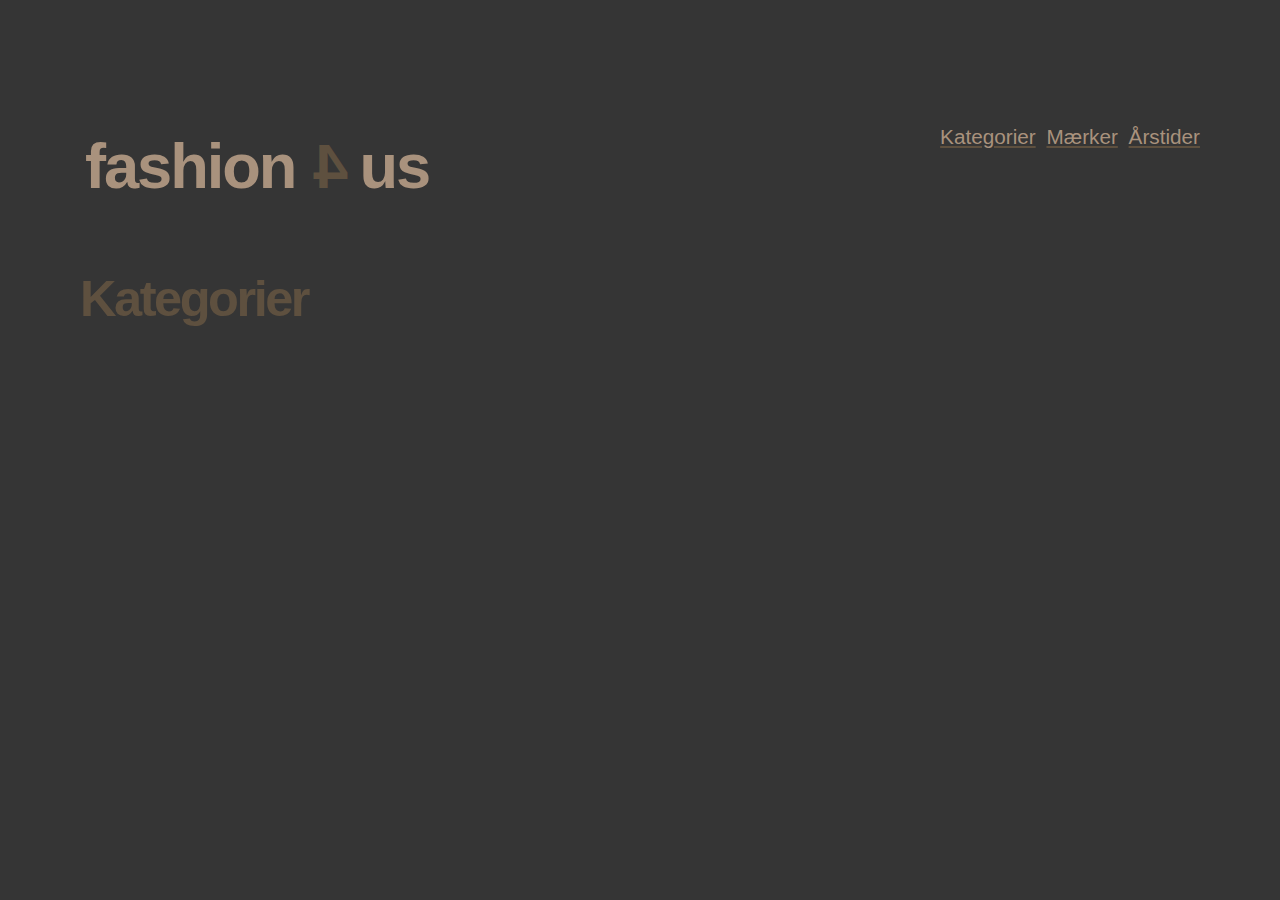
<file: kategori.html>
<!DOCTYPE html>
<html lang="da">

<head>
    <meta name="robots" content="noindex">
    <meta charset="UTF-8">
    <meta name="viewport" content="width=device-width, initial-scale=1.0">
    <title>Kategori</title>
    <link rel="stylesheet" href="style.css">
    <link rel="stylesheet" href="layout.css">
</head>

<body class="kategori">
    <header class="mainNav">
        <a href="index.html">
            <h1>Fashion
                <span>4</span>
                Us
            </h1>
        </a>
        <nav>
            <a href="#">Kategorier</a>
            <a href="kategori.html">Mærker</a>
            <a href="#">Årstider</a>
        </nav>
    </header>

    <main>
        <h2>Kategorier</h2>
        <section class="kategoriliste">
        </section>

        <template id="kategoritemplate">
            <a href="produktliste.html">Her kommer kategorier</a>
        </template>

    </main>

    <footer></footer>
    <script src="javascript/kategori.js"></script>

</body>

</html>
</file>
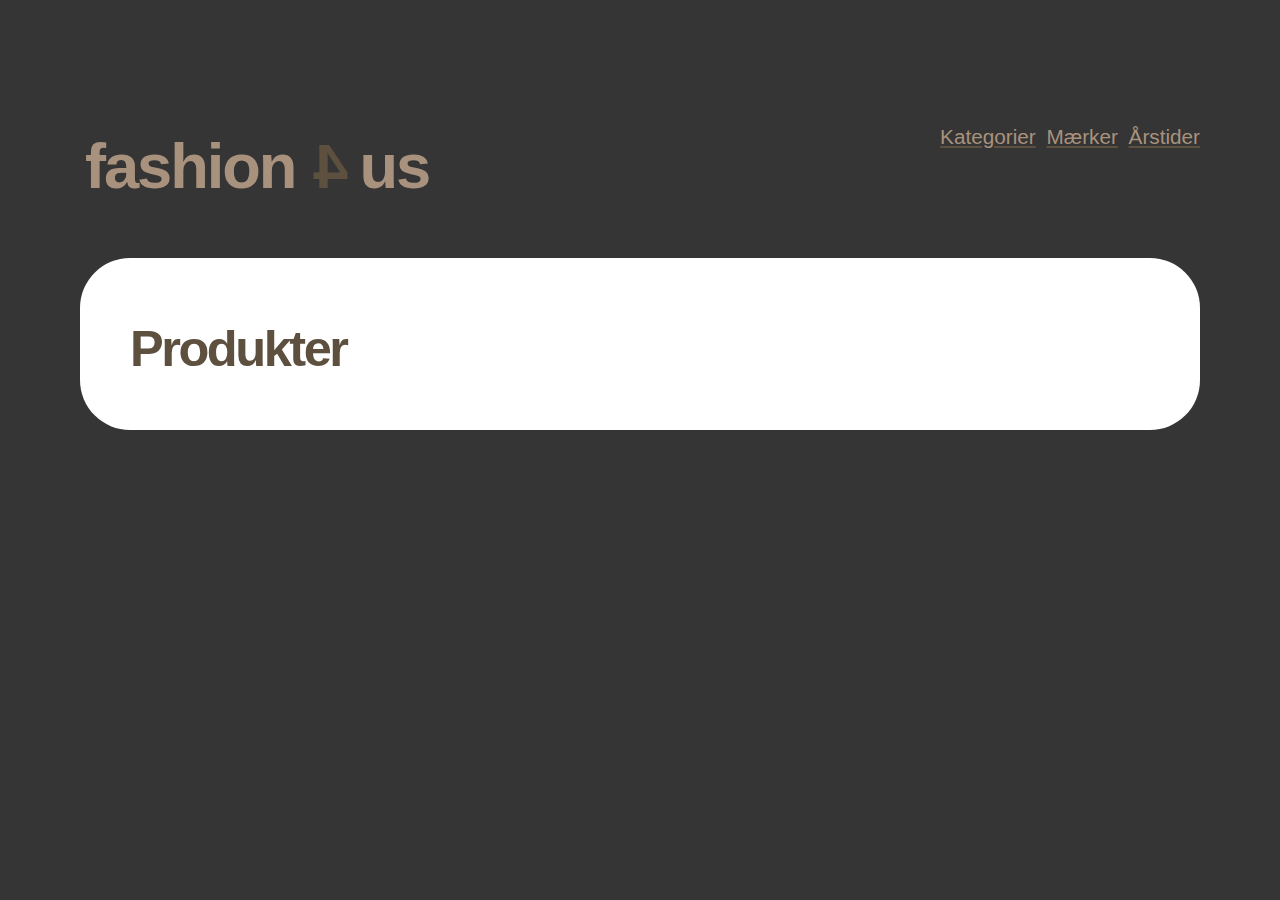
<file: produktliste.html>
<!DOCTYPE html>
<html lang="da">

<head>
    <meta name="robots" content="noindex">
    <meta charset="UTF-8">
    <meta name="viewport" content="width=device-width, initial-scale=1.0">
    <title>Produktliste</title>
    <link rel="stylesheet" href="style.css">
    <link rel="stylesheet" href="layout.css">
</head>

<body class="produktliste">
    <header class="mainNav">
        <a href="index.html">
            <h1>Fashion
                <span>4</span>
                Us
            </h1>
        </a>
        <nav>
            <a href="kategori.html">Kategorier</a>
            <a href="#">Mærker</a>
            <a href="#">Årstider</a>
        </nav>
    </header>

    <main>
        <h2>Produkter</h2>
        <template id="lilleproduktTemplate">
            <article class="lilleprodukt">
                <img src="https://kea-alt-del.dk/t7/images/webp/640/1163.webp"
                    alt="Sahara Team India Fanwear Round Neck Jersey">
                <h3>Sahara Team India Fanwear Round Neck Jersey</h3>
                <p class="skjult"><span class="koen">Herre</span> <span class="overdel">| Tshirts </span> <span
                        class="brand">| Nike</span></p>
                <p class="pris">
                    <span>Nuv. pris</span>
                    DKK 895,-
                </p>
                <a class="se-mere" href="produkt.html">Se mere</a>
            </article>
        </template>

    </main>

    <footer></footer>

    <script src="javascript/produktliste.js"></script>
</body>

</html>
</file>
<file: layout.css>
* {
  box-sizing: border-box;
}

html {
  font-size: calc(18px + ((100vw - 600px) / 250));
  font-family: -apple-system, BlinkMacSystemFont, "avenir next", avenir, "helvetica neue", helvetica, ubuntu, roboto, noto, "segoe ui", arial, sans-serif;
}

body {
  margin: 0;
  background-color: white;
  overflow-x: hidden;
}

img {
  width: 100%;
  height: auto;
  display: block;
}

/*MOBIL*/
@media (min-width: 700px) {
  h1 {
    font-size: 3.052rem;
    letter-spacing: -0.1rem;
    line-height: 1;
  }

  h1,
  h2,
  h3,
  h4,
  h5,
  h6 {
    margin-bottom: 1rem;
    margin-top: 1em;
    font-weight: bold;
  }

  body {
    padding: 0;
    margin: calc((100vh / 25) * 1.563) calc((100vw / 25) * 1.563);
    font-weight: 400;
    line-height: 1.563;
    color: black;
    background-color: #353535;
  }

  a {
    color: inherit;
    text-decoration: underline;
    text-decoration-color: #5e503f;
    border-radius: 5px;
    text-underline-offset: 2px;
    text-decoration-thickness: 2px;
    margin-left: 5px;
    padding-top: 15px;
  }

  a:hover {
    background-color: transparent;
  }

  ol,
  ul {
    padding-left: 0;
    margin-top: 30px;
    margin-bottom: 1.563rem;
    font-size: 50px;
  }

  ol {
    list-style: decimal outside;
  }

  h3 {
    font-size: 1.953rem;
    letter-spacing: -0.02rem;
    line-height: 1.2;
  }

  h1,
  h2,
  h3,
  h4,
  h5,
  h6 {
    margin-bottom: 1rem;
    margin-top: 1em;
    font-weight: bold;
  }

  p {
    margin: 5px;
    font-family: "Gill Sans", "Gill Sans MT", Calibri, "Trebuchet MS", sans-serif;
  }

  label {
    font-weight: bold;
    display: flex;
    margin-top: 20px;
    flex-direction: row;
  }

  label select {
    padding: 0.5rem;
    font-size: 1rem;
    border: 2px solid white;
    border-radius: 10px;
    color: #5e503f;
    height: 2.5rem;
    background-color: white;
    background-size: 1rem;
    background-position: center right 0.5rem;
  }

  input[type="submit"],
  input[type="reset"],
  input[type="button"],
  button {
    cursor: pointer;
    padding: 0.5rem 1.25rem;
    font-size: 1rem;
    border-radius: 10px;
    font-weight: bold;
    margin-bottom: 1rem;
    display: inline-block;
    line-height: initial;
    transition: background-color 200ms ease-in-out, border 200ms ease-in-out, transform 200ms ease-in-out;
  }

  button {
    padding: 0.5rem 1.25rem;
    font-size: 1rem;
    border-radius: 10px;
    background-color: white;
    border: 2px solid white;
    color: #5e503f;
    font-weight: bold;
  }

  h2 {
    font-size: 2.441rem;
    letter-spacing: -0.12rem;
    line-height: 1.2;
  }

  .info {
    order: 0;
    padding: 40px;
    background-color: #5e503f;
    color: white;
    border-radius: 10px;
    font-family: "Trebuchet MS", "Lucida Sans Unicode", "Lucida Grande", "Lucida Sans", Arial, sans-serif;
  }

  dt {
    font-weight: 700;
    padding: 10px;
    text-decoration: underline;
  }
}
</file>
<file: style.css>
/*CSS RESET*/
* {
  box-sizing: border-box;
}

body {
  margin: 0;
  background-color: white;
  overflow-x: hidden;
}

img {
  width: 100%;
  height: auto;
  display: block;
}

/*MOBIL*/
@media (min-width: 700px) {
  /*HEADER*/
  .mainNav {
    display: flex;
    align-items: center;
    justify-content: space-between;
    flex-direction: row;
  }

  .mainNav h1 {
    margin-right: left;
  }

  .mainNav h1 span {
    display: inline-block;
    transform: scaleX(-1) translateX(-0.2rem);
    color: #5e503f;
  }

  .mainNav > a {
    display: block;
    text-decoration: none;
    color: #a9927d;
    text-transform: lowercase;
  }

  nav {
    color: #a9927d;
  }

  .headertekst a h1 {
    position: absolute;
    transform: translate(50%, 120%);
    color: #a9927d;
    /* background-color: white; */
    font-size: 120px;
    border-radius: 0%;
    padding: 30px;
    text-transform: lowercase;
  }

  .mainNav .headerbillede img {
    position: absolute;
    top: 0;
    left: 0;
    width: 100%;
    height: 100%;
    z-index: -1;
    object-fit: cover;
  }

  ul {
    position: absolute;
    top: 50%;
    left: 50%;
    transform: translate(-42%, -60%);
    font-size: 35px;
    list-style-type: none;
    display: flex;
    flex-direction: row;
    gap: 30px;
    padding-top: 390px;
    margin-left: -40px;
    text-transform: uppercase;
    justify-content: space-between;
    flex-direction: row;
  }

  ul .link {
    color: white;
  }

  /*MAIN*/
  .produktliste main {
    display: grid;
    grid-template-columns: repeat(auto-fill, minmax(150px, 250px));
    gap: 29px;
    background-color: white;
    padding: 10px;
    padding-left: 50px;
    align-self: center;
    padding-bottom: 30px;
    border-radius: 50px;
    margin-top: 40px;
  }

  .produktliste main h2 {
    grid-column: 1/-1;
    color: #5e503f;
  }

  main h2 {
    color: #5e503f;
  }

  .info h2 {
    color: white;
  }

  .kategoriliste {
    display: grid;
    grid-template-columns: repeat(3, 1fr);
    gap: 1em;
    margin-top: 80px;
    font-family: "Gill Sans", "Gill Sans MT", Calibri, "Trebuchet MS", sans-serif;
  }

  .kategoriliste a {
    text-decoration: none;
    padding: 40px;
    color: white;
    background-color: #5e503f;
    text-align: center;
    border-radius: 20px;
    font-size: 25px;
    text-transform: uppercase;
  }

  .produktliste article .lilleprodukt_udsolgt > * {
    margin: 0;
    font-size: 0.9rem;
  }

  .produktliste .lilleprodukt_tilbud .tilbud {
    display: flex;
    justify-content: space-between;
    flex-direction: row;
  }

  .produktliste article h3 {
    font-size: 20px;
    flex-grow: 3;
    font-family: "Gill Sans", "Gill Sans MT", Calibri, "Trebuchet MS", sans-serif;
    justify-content: space-between;
    flex-direction: row;
    color: #5e503f;
  }

  .tilbud_roed {
    background-color: #9e2a2b;
    border-radius: 20px;
    padding: 5px;
  }

  .produktliste .lilleprodukt_udsolgt img {
    opacity: 0.5;
  }

  .produktliste .lilleprodukt_udsolgt::before {
    content: "Udsolgt";
    position: absolute;
    background-color: #5e503f;
    color: white;
    padding: 1rem;
  }

  .produktliste .lilleprodukt_udsolgt_tilbud img {
    opacity: 0.5;
  }

  .produktliste .lilleprodukt_udsolgt_tilbud::before {
    content: "Udsolgt";
    position: absolute;
    background-color: #5e503f;
    color: white;
    padding: 1rem;
  }

  .produktliste .lilleprodukt_udsolgt_tilbud .tilbud {
    display: flex;
    justify-content: space-between;
    flex-direction: row;
  }

  .skjult {
    color: #bcb8b1;
    padding-bottom: 30px;
  }

  .pris {
    color: #353535;
    padding-top: 10px;
    font-size: 20px;
  }

  .tilbud p {
    color: green;
    font-size: 22px;
    text-align: left;
  }

  .tilbud_roed p {
    color: white;
  }

  .produkt main {
    display: grid;
    grid-template-columns: 1fr 350px;
    margin-left: 50px;
  }

  .produkt main img {
    grid-column: 1/-1;
    width: 80%;
    margin-bottom: -100px;
    margin-left: 100px;
    border-radius: 50px;
  }

  main article {
    margin: 10px;
    display: flex;
    flex-direction: column;
    justify-content: space-between;
  }

  .broedkrummer {
    display: flex;
    font-size: 18px;
    list-style-type: none;
    flex-direction: row;
    color: #a9927d;
  }

  .broedkrummer li::after {
    content: " > ";
    font-size: 0.6rem;
    display: inline-block;
    width: 10px;
    height: 10px;
    margin: 0 10px;
    transition: all 0.3s;
  }

  .tilvalg {
    order: 2;
    transform: translate(-60px, 0px);
    border-radius: 10px;
    background: #bcb8b1;
    color: #5e503f;
    padding: 20px;
  }

  .tilvalg form label {
    gap: 1rem;
  }

  .stoerrelse {
    min-width: 100px;
  }

  .tilvalg button {
    display: block;
    margin-top: 1rem;
    width: 100%;
  }

  /*FOOTER*/
}
</file>
